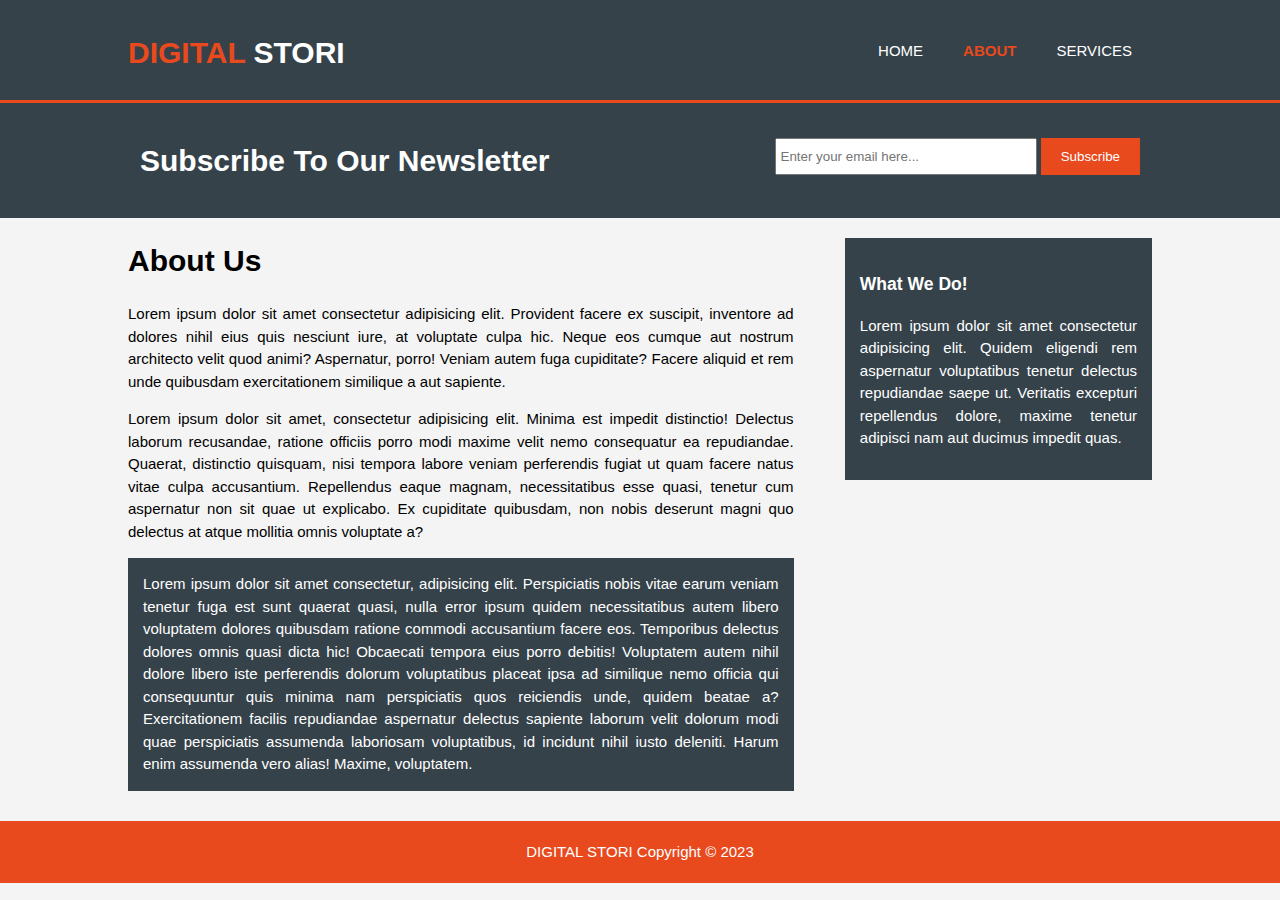
<file: about.html>
<!DOCTYPE html>
<html lang="en">

<head>
    <meta charset="UTF-8">
    <meta http-equiv="X-UA-Compatible" content="IE=edge">
    <meta name="viewport" content="width=device-width, initial-scale=1.0">
    <link rel="stylesheet" href="./css/style.css">
    <title>Digital Stori | About</title>
</head>

<body>
    <header>
        <div class="container">
            <div id="branding">
                <h1><span class="highlight"> DIGITAL </span> STORI</h1>
            </div>
            <nav>
                <ul>
                    <li><a href="index.html">Home</a></li>
                    <li class="current"><a href="about.html">About</a></li>
                    <li><a href="services.html">Services</a></li>
                </ul>
            </nav>
        </div>
    </header>

    <section id="newsletter">
        <div class="container">
            <h1>Subscribe To Our Newsletter</h1>
            <form action="">
                <input type="email" placeholder="Enter your email here...">
                <button type="submit" class="button_1">Subscribe</button>
            </form>
        </div>
    </section>
    <section id="main">
        <div class="container">
            <article id="main-col">
                <h1 class="page-title">About Us </h1>
                <p>Lorem ipsum dolor sit amet consectetur adipisicing elit. Provident facere ex suscipit, inventore ad
                    dolores nihil eius quis nesciunt iure, at voluptate culpa hic. Neque eos cumque aut nostrum
                    architecto velit quod animi? Aspernatur, porro! Veniam autem fuga cupiditate? Facere aliquid et rem
                    unde quibusdam exercitationem similique a aut sapiente.</p>
                <p>Lorem ipsum dolor sit amet, consectetur adipisicing elit. Minima est impedit distinctio! Delectus
                    laborum recusandae, ratione officiis porro modi maxime velit nemo consequatur ea repudiandae.
                    Quaerat, distinctio quisquam, nisi tempora labore veniam perferendis fugiat ut quam facere natus
                    vitae culpa accusantium. Repellendus eaque magnam, necessitatibus esse quasi, tenetur cum aspernatur
                    non sit quae ut explicabo. Ex cupiditate quibusdam, non nobis deserunt magni quo delectus at atque
                    mollitia omnis voluptate a?</p>
                <p class="dark">Lorem ipsum dolor sit amet consectetur, adipisicing elit. Perspiciatis nobis vitae earum veniam
                    tenetur fuga est sunt quaerat quasi, nulla error ipsum quidem necessitatibus autem libero voluptatem
                    dolores quibusdam ratione commodi accusantium facere eos. Temporibus delectus dolores omnis quasi
                    dicta hic! Obcaecati tempora eius porro debitis! Voluptatem autem nihil dolore libero iste
                    perferendis dolorum voluptatibus placeat ipsa ad similique nemo officia qui consequuntur quis minima
                    nam perspiciatis quos reiciendis unde, quidem beatae a? Exercitationem facilis repudiandae
                    aspernatur delectus sapiente laborum velit dolorum modi quae perspiciatis assumenda laboriosam
                    voluptatibus, id incidunt nihil iusto deleniti. Harum enim assumenda vero alias! Maxime, voluptatem.
                </p>

            </article>

            <aside id="sidebar">
                <div class="dark">
                    <h3>What We Do!</h3>
                    <p>Lorem ipsum dolor sit amet consectetur adipisicing elit. Quidem eligendi rem aspernatur
                        voluptatibus
                        tenetur delectus repudiandae saepe ut. Veritatis excepturi repellendus dolore, maxime tenetur
                        adipisci nam aut ducimus impedit quas.</p>
                </div>
            </aside>
        </div>
    </section>
    <footer>
        <p>DIGITAL STORI Copyright &copy; 2023</p>
    </footer>
</body>

</html>
</file>
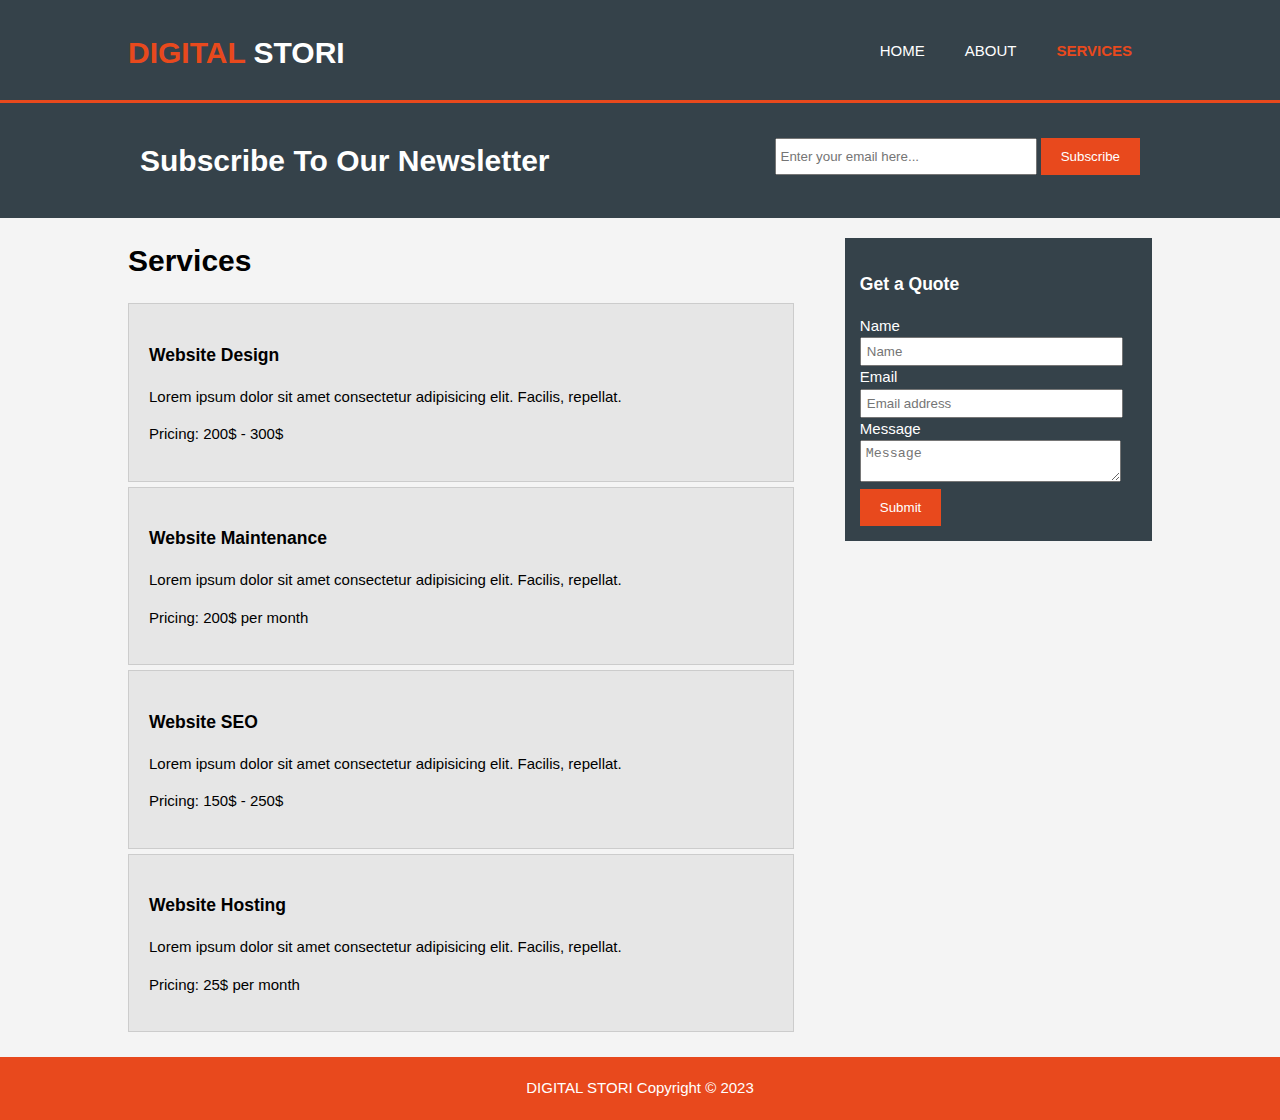
<file: services.html>
<!DOCTYPE html>
<html lang="en">

<head>
    <meta charset="UTF-8">
    <meta http-equiv="X-UA-Compatible" content="IE=edge">
    <meta name="viewport" content="width=device-width, initial-scale=1.0">
    <link rel="stylesheet" href="./css/style.css">
    <title>Digital Stori | Services</title>
</head>

<body>
    <header>
        <div class="container">
            <div id="branding">
                <h1><span class="highlight"> DIGITAL </span> STORI</h1>
            </div>
            <nav>
                <ul>
                    <li><a href="index.html">Home</a></li>
                    <li><a href="about.html">About</a></li>
                    <li class="current"><a href="services.html">Services</a></li>
                </ul>
            </nav>
        </div>
    </header>

    <section id="newsletter">
        <div class="container">
            <h1>Subscribe To Our Newsletter</h1>
            <form action="">
                <input type="email" placeholder="Enter your email here...">
                <button type="submit" class="button_1">Subscribe</button>
            </form>
        </div>
    </section>
    <section id="main">
        <div class="container">
            <article id="main-col">
                <h1 class="page-title">Services</h1>
                <ul id="services">
                    <li>
                        <h3>Website Design</h3>
                        <p>Lorem ipsum dolor sit amet consectetur adipisicing elit. Facilis, repellat.</p>
                        <p>Pricing: 200$ - 300$</p>

                    </li>
                    <li>
                        <h3>Website Maintenance</h3>
                        <p>Lorem ipsum dolor sit amet consectetur adipisicing elit. Facilis, repellat.</p>
                        <p>Pricing: 200$ per month</p>

                    </li>
                    <li>
                        <h3>Website SEO</h3>
                        <p>Lorem ipsum dolor sit amet consectetur adipisicing elit. Facilis, repellat.</p>
                        <p>Pricing: 150$ - 250$</p>

                    </li>
                    <li>
                        <h3>Website Hosting</h3>
                        <p>Lorem ipsum dolor sit amet consectetur adipisicing elit. Facilis, repellat.</p>
                        <p>Pricing: 25$ per month</p>

                    </li>

                </ul>

            </article>

            <aside id="sidebar">
                <div class="dark">
                    <h3>Get a Quote</h3>
                    <form class="quote">
                        <div>
                            <label for="">Name</label><br>
                            <input type="text" placeholder="Name">
                        </div>
                        <div>
                            <label for="">Email</label><br>
                            <input type="text" placeholder="Email address">
                        </div>
                        <div>
                            <label for="">Message</label><br>
                            <textarea placeholder="Message"></textarea>
                        </div>
                        <button class="button_1" type="submit">Submit</button>
                    </form>
                </div>
            </aside>
        </div>
    </section>
    <footer>
        <p>DIGITAL STORI Copyright &copy; 2023</p>
    </footer>
</body>

</html>
</file>
<file: css/style.css>
body{
    /* font-family: Arial, Helvetica, sans-serif;
    font-size: 15px;
    line-height: 1.5; */
    font: 15px/1.5 arial, helvetica, sans-serif;
    margin: 0;
    padding: 0;
    background-color: #f4f4f4;
}
.container{
    width: 80%;
    margin: auto;
    overflow: hidden;
}
ul{
    margin: 0;
    padding: 0;
}
.button_1{
    height: 37px;
    padding: 0 20px;
    background: #e8491d;
    color: white;
    border: none;
}
.dark{
    padding: 15px;
    background: #35424a;
    color: white;
    margin: 10px 0;
}

/* header */

header{
    background-color: #35424a;
    color: white;
    padding-top: 30px;
    min-height: 70px;
    border-bottom: #e8491d 3px solid;
}
header a{
text-decoration: none;
color: white;
text-transform: uppercase;
}

header li{
    float: left;
    display: inline;
    padding: 0 20px;
}
header #branding{
    float: left;
}
header #branding h1{
    margin: 0;
}
header nav{
    float: right;
    margin-top: 10px;
}
header .highlight, header .current a{
    color: #e8491d;
    font-weight: bold;
}
header a:hover{
    font-weight: bold;
    color: #cccccc;
}

/* showcase */

#showcase{
    min-height: 400px;
    background-image: url('../img/showcase.jpg');
    /* background-size: contain; */
    background-repeat: no-repeat;
    background-size: cover;
    /* background-position: 0 -100px; */
    text-align: center;
    color: white;
}
.bac{
    min-height: 400px;
    background-color: rgb(0, 0, 0, 0.7);
}
#showcase h1{
    margin-top: 100px;
    font-size: 50px;
    margin-bottom: 10px;
}
#showcase p{
    font-size: 20px;
}

/* newsletter */

#newsletter{
    padding: 15px;
    color: white;
    background: #35424a;
}
#newsletter h1{
    float: left;
}
#newsletter form{
    float: right;
    margin-top: 20px;
}
#newsletter input[type="email"]{
    padding: 4px;
    height: 25px;
    width: 250px;
}

/* boxes */

#boxes{
    margin-top: 20px;
}
#boxes .box{
    float: left;
    width: 30%;
    padding: 10px;
    text-align: center;
}
#boxes .box img{
    width: 90px;
    height: 90px;
}

/* sidebar */

aside#sidebar{    /*important*/
    float: right;
    width: 30%;
    margin-top: 10px;
    text-align: justify;
}
aside#sidebar .quote input, aside#sidebar .quote textarea{
    width: 90%;
    padding: 5px;
}

/* main-col */

article#main-col{
    float: left;
    width: 65%;
    text-align: justify;
}

/* services */

ul#services li{
    list-style: none;
    padding: 20px;
    border: #cccccc 1px solid;
    margin-bottom: 5px;
    background: #e6e6e6;

}


footer{
    padding: 5px;
    margin-top: 20px;
    color: white;
    background: #e8491d;
    text-align: center;
}

/* Media Queries */

@media(max-width: 768px){
    header #branding,
    header nav,
    header nav li,
    #newsletter h1,
    #newsletter form,
    #boxes .box,
    article#main-col,
    aside#sidebar{
        width: 100%;
        text-align: center;
        float: none;
    }
    header{
        padding-bottom: 20px;
        /* padding-top: 20px; */
    }
    #showcase h1{
        margin-top: 40px;
    }
    #newsletter button, .quote button{
        display: block;
        width: 100%;   
    }
    #newsletter form [type="email"], .quote input, .quote textarea{
        width: 100%;
        margin-bottom: 5px;
        /* display: block; */
    }
    article#main-col,
    aside#sidebar{
        text-align: justify;
    }

}
</file>
